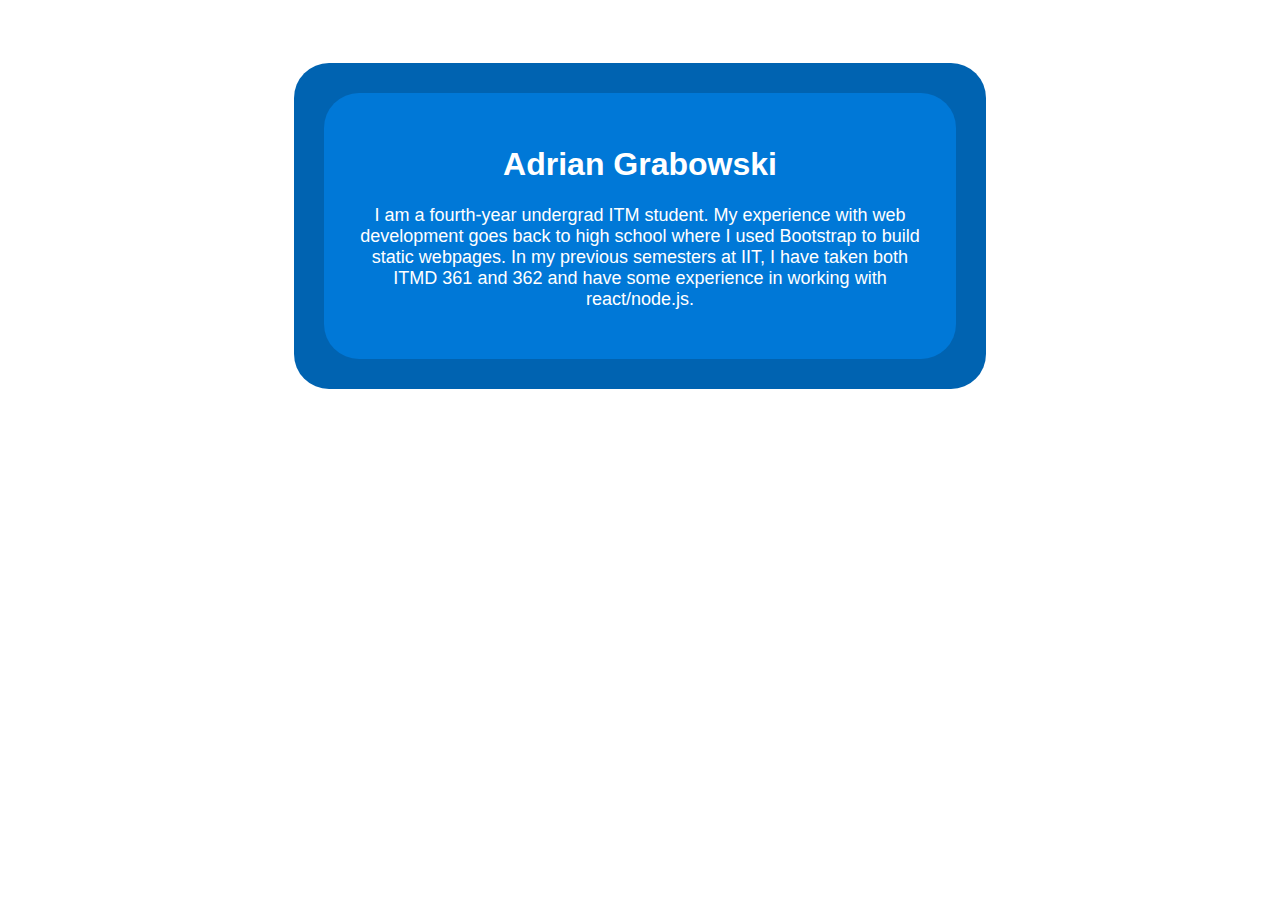
<file: index.html>
<!DOCTYPE html>
<html lang="en">
<head>
    <meta charset="UTF-8">
    <meta name="viewport" content="width=device-width, initial-scale=1.0">
    <title>Intro</title>
    <link href="style.css" rel="stylesheet">
</head>
<body>
    <div class="outter-box">
        <div class="inner-box">
            <h1>Adrian Grabowski</h1>
            <p>I am a fourth-year undergrad ITM student. My experience with web development goes back to high school where I used Bootstrap to build static webpages. In my previous semesters at IIT, I have taken both ITMD 361 and 362 and have some experience in working with react/node.js.</p>
        </div>
    </div> 
</body>
</html>
</file>
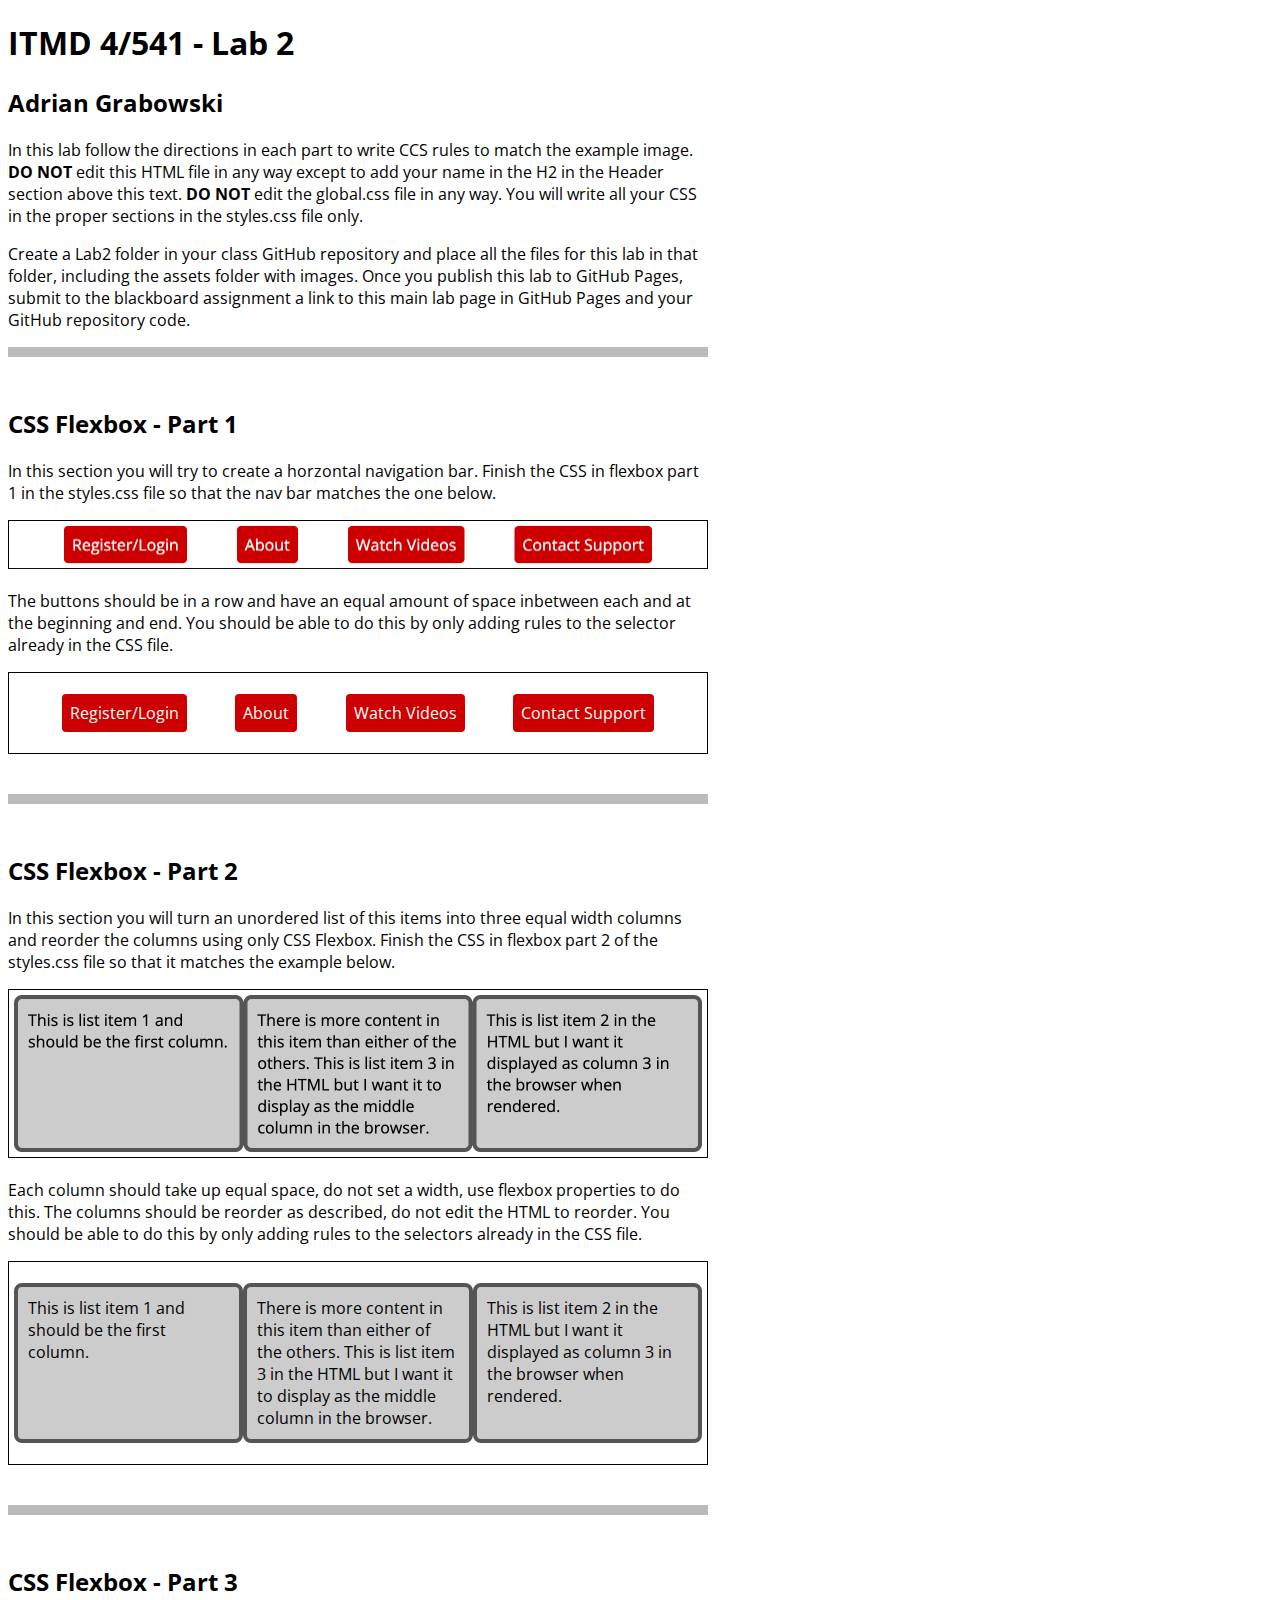
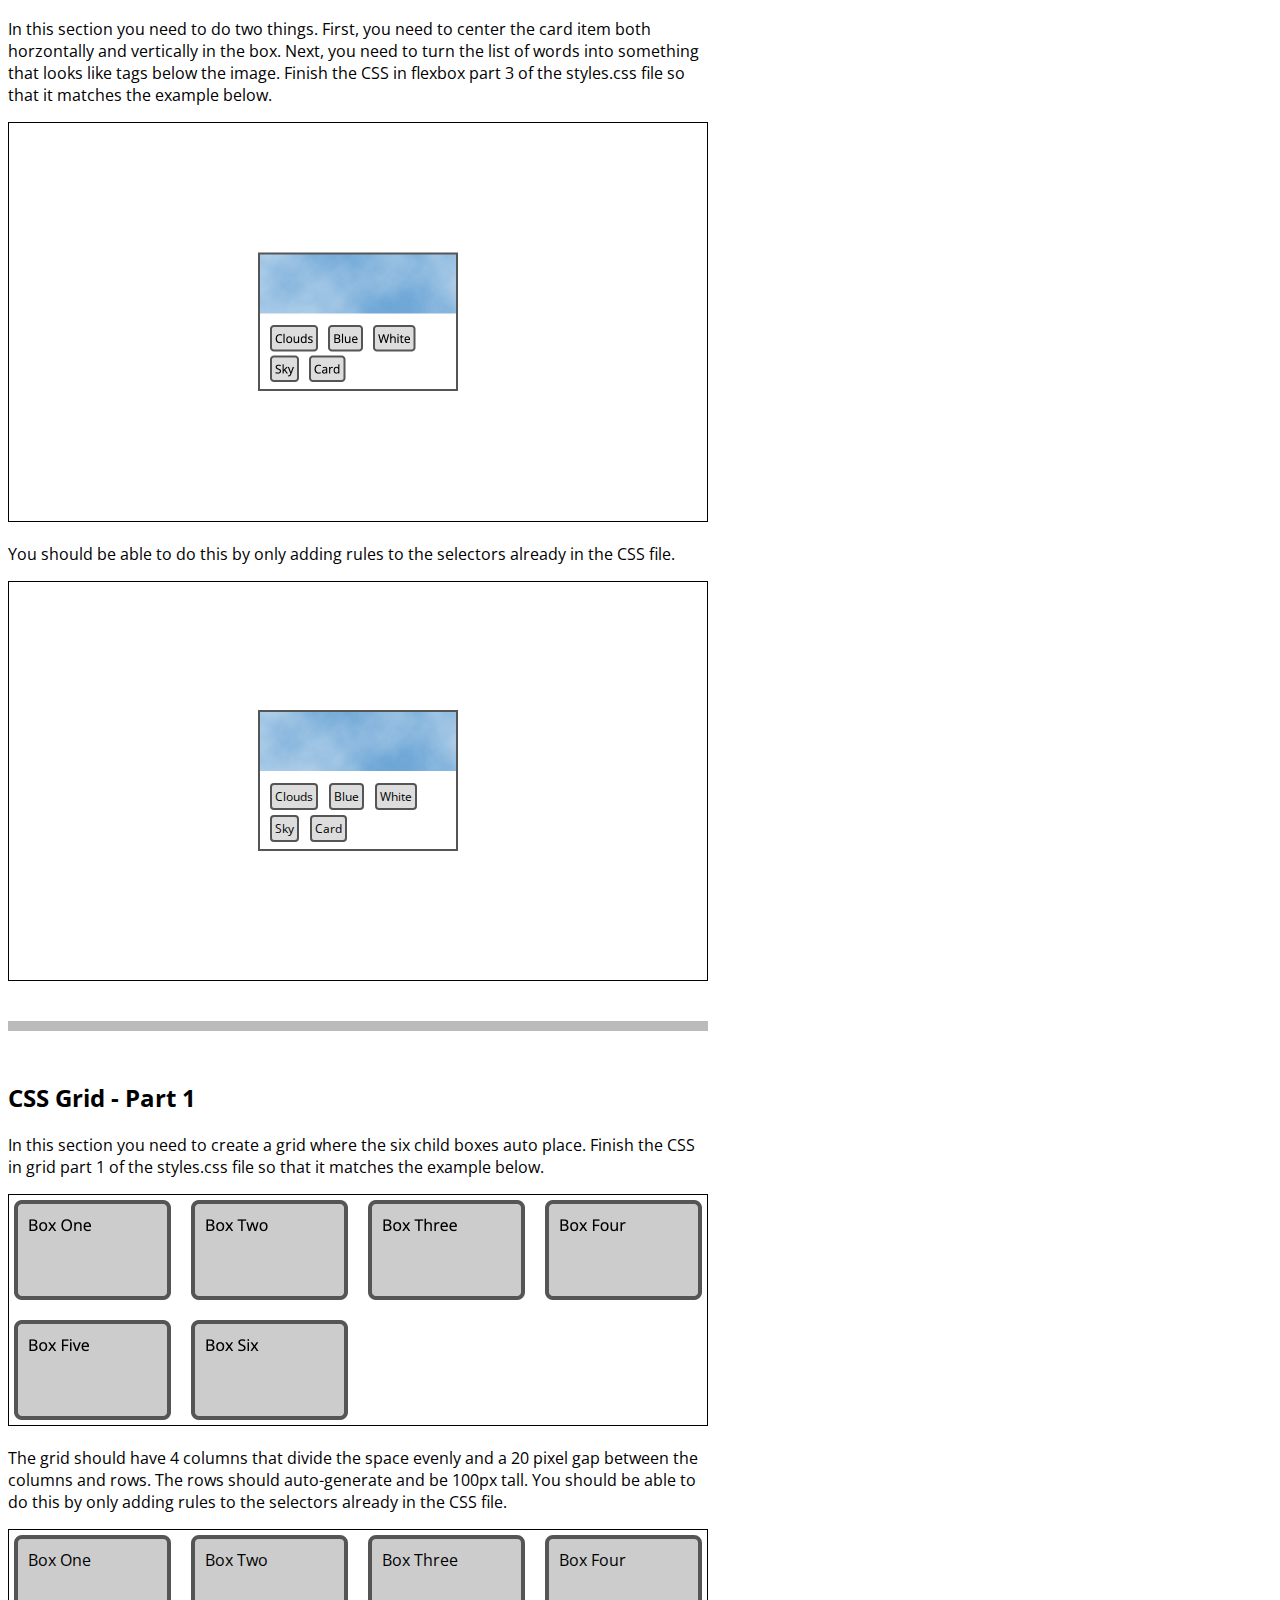
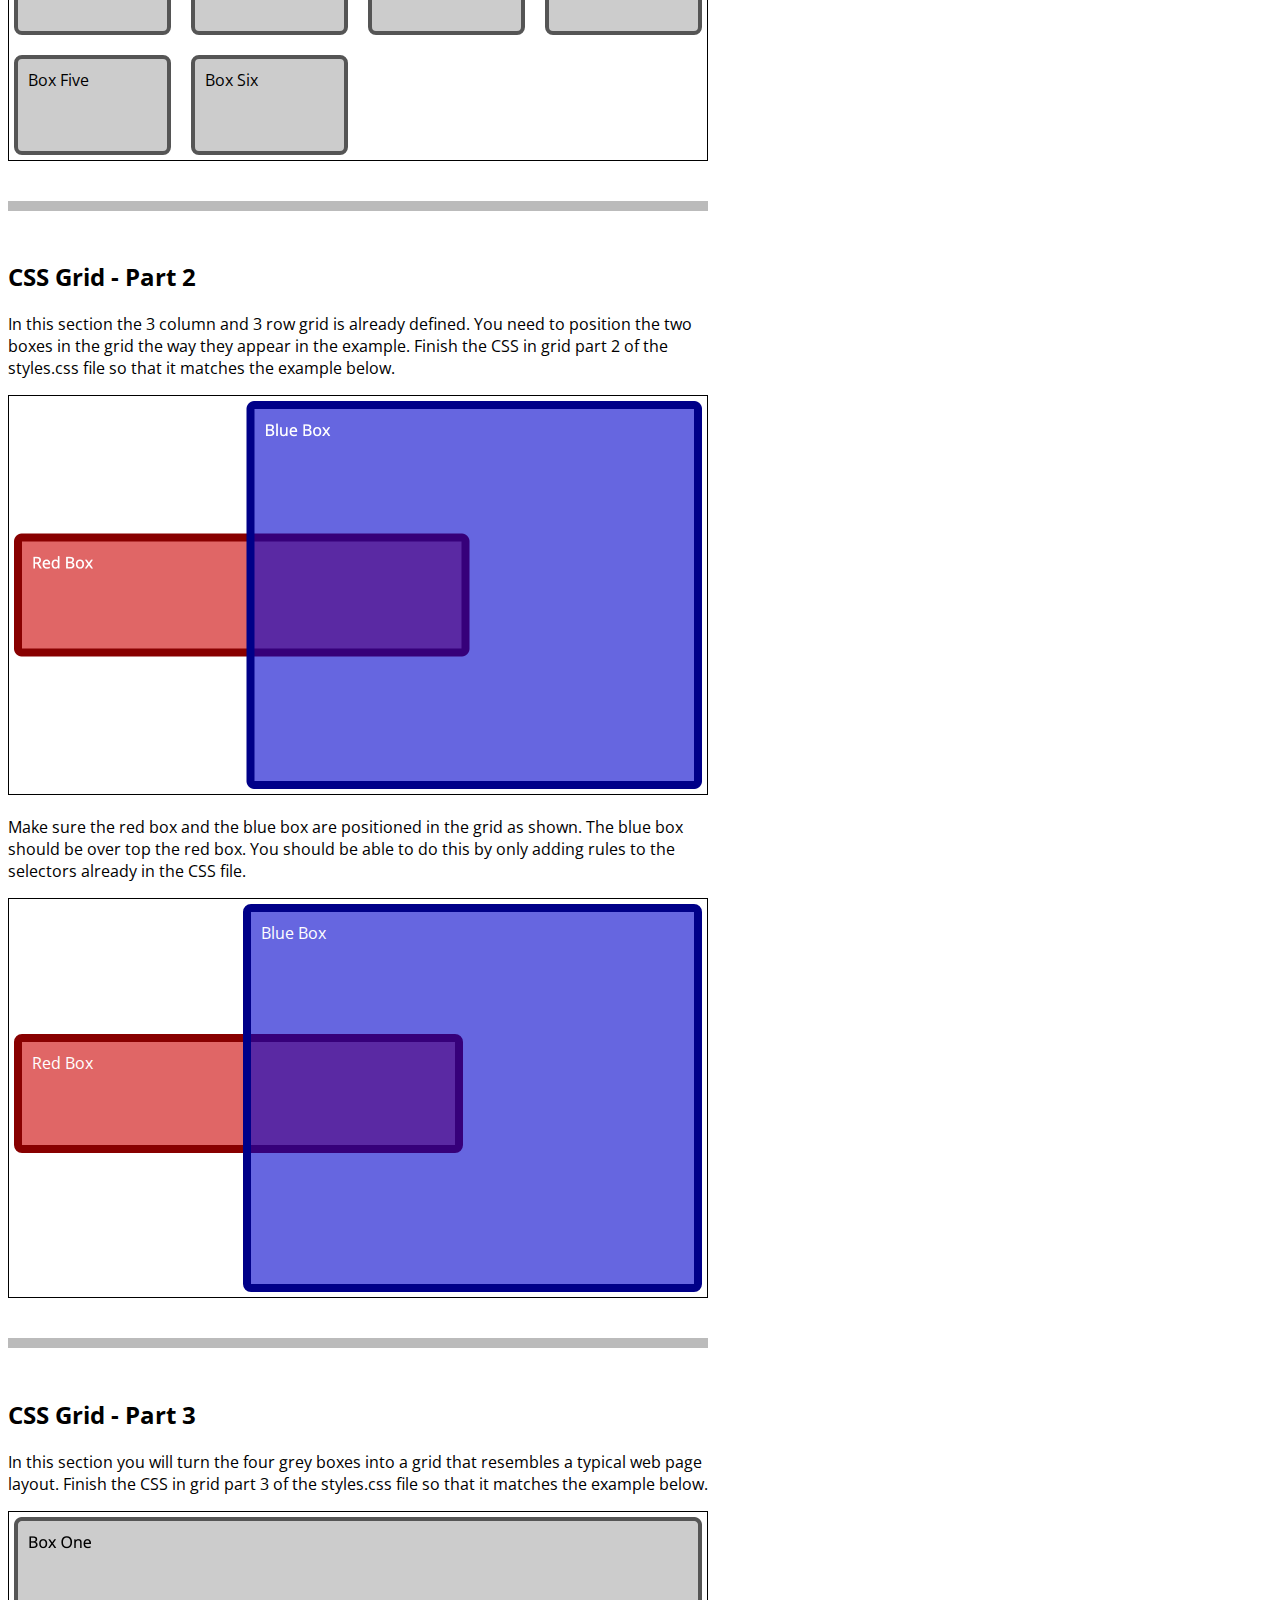
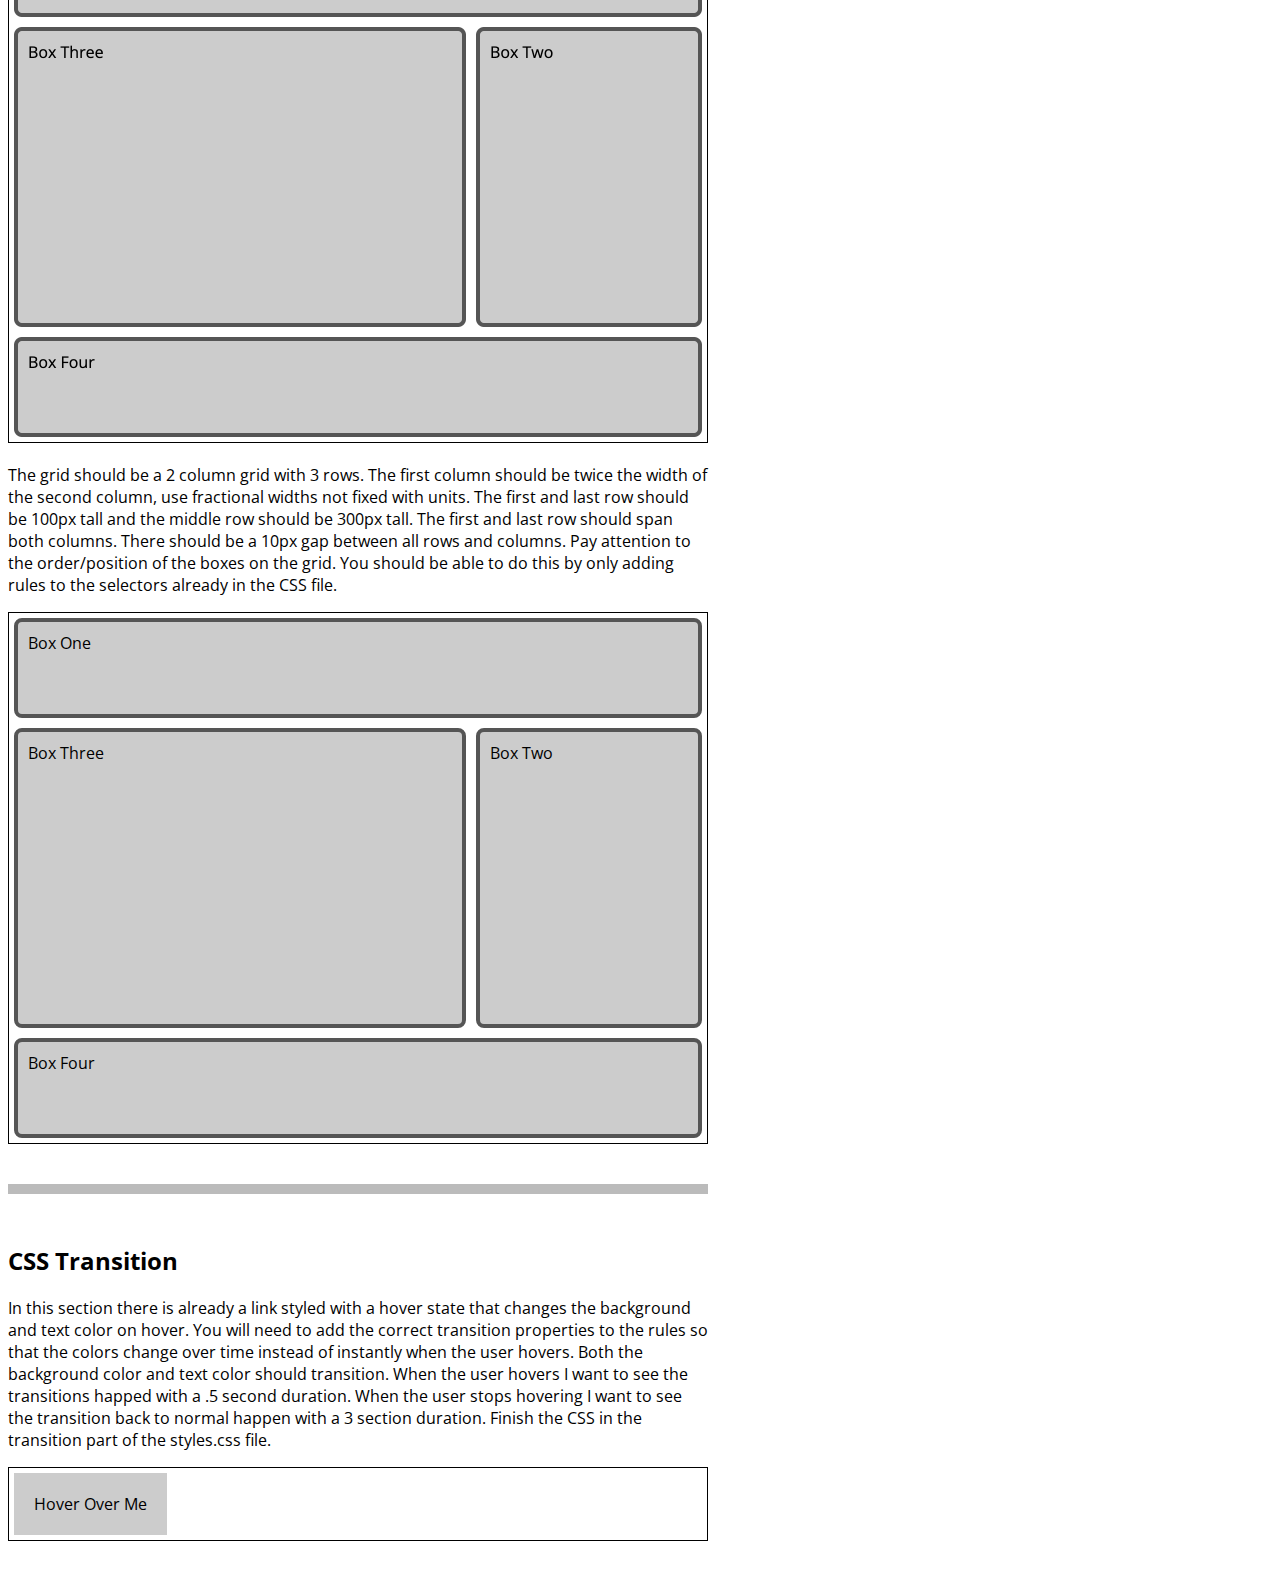
<file: Lab2/index.html>
<!DOCTYPE html>
<html lang="en">
<head>
  <meta charset="UTF-8">
  <meta http-equiv="X-UA-Compatible" content="IE=edge">
  <meta name="viewport" content="width=device-width, initial-scale=1.0">
  <title>ITMD 4/541 - Lab 2</title>
  <link rel="preconnect" href="https://fonts.googleapis.com">
  <link rel="preconnect" href="https://fonts.gstatic.com" crossorigin>
  <link href="https://fonts.googleapis.com/css2?family=Open+Sans:ital,wght@0,400;0,700;1,400&display=swap" rel="stylesheet">
  <link href="assets/global.css" rel="stylesheet">
  <link href="styles.css" rel="stylesheet">
</head>
<body>
  <header class="w700">
    <h1>ITMD 4/541 - Lab 2</h1>
    <h2>Adrian Grabowski</h2>
    <p>In this lab follow the directions in each part to write CCS rules to match the example image. <strong>DO NOT</strong> edit this HTML file in any way except to add your name in the H2 in the Header section above this text. <strong>DO NOT</strong> edit the global.css file in any way. You will write all your CSS in the proper sections in the styles.css file only.</p>
    <p>Create a Lab2 folder in your class GitHub repository and place all the files for this lab in that folder, including the assets folder with images. Once you publish this lab to GitHub Pages, submit to the blackboard assignment a link to this main lab page in GitHub Pages and your GitHub repository code.</p>
  </header>
  <section id="flex-section1" class="w700">
    <h2>CSS Flexbox - Part 1</h2>
    <p>In this section you will try to create a horzontal navigation bar. Finish the CSS in flexbox part 1 in the styles.css file so that the nav bar matches the one below.</p>
    <img src="assets/flex-p1.png" alt="flexbox part 1 example" width="700">
    <p>The buttons should be in a row and have an equal amount of space inbetween each and at the beginning and end. You should be able to do this by only adding rules to the selector already in the CSS file.</p>
    <div class="box">
      <nav>
        <ul>
          <li><a class="btn" href="#/register">Register/Login</a></li>
          <li><a class="btn" href="#/about">About</a></li>
          <li><a class="btn" href="#/videos">Watch Videos</a></li>
          <li><a class="btn" href="#/support">Contact Support</a></li>
        </ul>
      </nav>
    </div>
  </section>
  <section id="flex-section2" class="w700">
    <h2>CSS Flexbox - Part 2</h2>
    <p>In this section you will turn an unordered list of this items into three equal width columns and reorder the columns using only CSS Flexbox. Finish the CSS in flexbox part 2 of the styles.css file so that it matches the example below.</p>
    <img src="assets/flex-p2.png" alt="flexbox part 2 example" width="700">
    <p>Each column should take up equal space, do not set a width, use flexbox properties to do this. The columns should be reorder as described, do not edit the HTML to reorder. You should be able to do this by only adding rules to the selectors already in the CSS file.</p>
    <div class="box">
      <nav>
        <ul>
          <li class="greybox item1">This is list item 1 and should be the first column.</li>
          <li class="greybox item2">This is list item 2 in the HTML but I want it displayed as column 3 in the browser when rendered.</li>
          <li class="greybox item3">There is more content in this item than either of the others. This is list item 3 in the HTML but I want it to display as the middle column in the browser.</li>
        </ul>
      </nav>
    </div>
  </section>
  <section id="flex-section3" class="w700">
    <h2>CSS Flexbox - Part 3</h2>
    <p>In this section you need to do two things. First, you need to center the card item both horzontally and vertically in the box. Next, you need to turn the list of words into something that looks like tags below the image. Finish the CSS in flexbox part 3 of the styles.css file so that it matches the example below.</p>
    <img src="assets/flex-p3.png" alt="flexbox part 3 example" width="700">
    <p>You should be able to do this by only adding rules to the selectors already in the CSS file.</p>
    <div class="box h400">
      <div class="card">
        <img src="assets/clouds.jpg" alt="clouds" width="200">
        <div class="tags">
          <ul>
            <li>Clouds</li>
            <li>Blue</li>
            <li>White</li>
            <li>Sky</li>
            <li>Card</li>
          </ul>
        </div>
      </div>
    </div>
  </section>
  <section id="grid-section1" class="w700">
    <h2>CSS Grid - Part 1</h2>
    <p>In this section you need to create a grid where the six child boxes auto place. Finish the CSS in grid part 1 of the styles.css file so that it matches the example below.</p>
    <img src="assets/grid-p1.png" alt="grid part 1 example" width="700">
    <p>The grid should have 4 columns that divide the space evenly and a 20 pixel gap between the columns and rows. The rows should auto-generate and be 100px tall. You should be able to do this by only adding rules to the selectors already in the CSS file.</p>
    <div class="box">
      <div class="grid">
        <div class="greybox">Box One</div>
        <div class="greybox">Box Two</div>
        <div class="greybox">Box Three</div>
        <div class="greybox">Box Four</div>
        <div class="greybox">Box Five</div>
        <div class="greybox">Box Six</div>
      </div>
    </div>
    </div>
  </section>
  <section id="grid-section2" class="w700">
    <h2>CSS Grid - Part 2</h2>
    <p>In this section the 3 column and 3 row grid is already defined. You need to position the two boxes in the grid the way they appear in the example. Finish the CSS in grid part 2 of the styles.css file so that it matches the example below.</p>
    <img src="assets/grid-p2.png" alt="grid part 2 example" width="700">
    <p>Make sure the red box and the blue box are positioned in the grid as shown. The blue box should be over top the red box. You should be able to do this by only adding rules to the selectors already in the CSS file.</p>
    <div class="box h400">
      <div class="grid">
        <div class="gridboxblue">Blue Box</div>
        <div class="gridboxred">Red Box</div>
      </div>
    </div>
    </div>
  </section>
  <section id="grid-section3" class="w700">
    <h2>CSS Grid - Part 3</h2>
    <p>In this section you will turn the four grey boxes into a grid that resembles a typical web page layout. Finish the CSS in grid part 3 of the styles.css file so that it matches the example below.</p>
    <img src="assets/grid-p3.png" alt="grid part 3 example" width="700">
    <p>The grid should be a 2 column grid with 3 rows. The first column should be twice the width of the second column, use fractional widths not fixed with units. The first and last row should be 100px tall and the middle row should be 300px tall. The first and last row should span both columns. There should be a 10px gap between all rows and columns. Pay attention to the order/position of the boxes on the grid. You should be able to do this by only adding rules to the selectors already in the CSS file.</p>
    <div class="box">
      <div class="grid">
        <div class="greybox box1">Box One</div>
        <div class="greybox box2">Box Two</div>
        <div class="greybox box3">Box Three</div>
        <div class="greybox box4">Box Four</div>
      </div>
    </div>
    </div>
  </section>
  <section id="transition-section" class="w700">
    <h2>CSS Transition</h2>
    <p>In this section there is already a link styled with a hover state that changes the background and text color on hover. You will need to add the correct transition properties to the rules so that the colors change over time instead of instantly when the user hovers. Both the background color and text color should transition. When the user hovers I want to see the transitions happed with a .5 second duration. When the user stops hovering I want to see the transition back to normal happen with a 3 section duration. Finish the CSS in the transition part of the styles.css file.</p>
    <div class="box">
      <a href="#">Hover Over Me</a>
    </div>
    </div>
  </section>
</body>
</html>
</file>
<file: style.css>
.outter-box {
    margin:auto;
    background-color: #0063B1;
    width: 50%;
    padding: 30px;
    margin-top: 5%;
    border-radius: 35px;
}

.inner-box {
    background-color: #0078D7;
    padding: 5%;
    text-align: center;
    color: white;
    font-family: sans-serif;
    border-radius: 35px;
}

p {
    font-size: large;
}
</file>
<file: Lab2/assets/global.css>
/* Global CSS - Do Not Edit */

* {
  box-sizing: border-box;
  font-family: 'Open Sans', sans-serif;
}

section {
  padding: 30px 0 40px;
  border-top: 10px solid #bbb;
}

.btn {
  background-color: #cc0000;
  padding: 8px;
  color: #fff;
  display: inline-block;
  text-decoration: none;
  border-radius: 4px;
  font-size: 1rem;
}

.box {
  border: 1px solid #000;
  padding: 5px;
}

img {
  max-width: 100%;
}

.w700 {
  width: 700px;
}

.h500 {
  height: 500px;
}

.h400 {
  height: 400px;
}

.greybox {
  background-color: #ccc;
  color: #000;
  padding: 10px;
  border: 4px solid #555;
  border-radius: 8px;
}

.gridboxblue {
  background-color:rgba(0,0,204,.6);
  color: #fff;
  padding: 10px;
  border: 8px solid #000088;
  border-radius: 8px;
}

.gridboxred {
  background-color: rgba(204,0,0,.6);
  color: #fff;
  padding: 10px;
  border: 8px solid #880000;
  border-radius: 8px;
}

.card {
  width: 200px;
  border: 2px solid #555;
}

.tags {
  padding: 5px;
}

.tags li {
  background-color: #ddd;
  color: #000;
  padding: 3px;
  border: 2px solid #555;
  border-radius: 4px;
  font-size: .75rem;
  margin: 2px 5px;
}

#grid-section2 .grid {
	display: grid;
	grid-template-columns: 1fr 1fr 1fr;
	grid-template-rows: 1fr 1fr 1fr;
	grid-gap: 10px;
  height: 100%;
}
</file>
<file: Lab2/styles.css>
/* Flexbox Part 1 */

#flex-section1 ul {
	display: flex;
	justify-content: space-evenly;
	list-style-type: none;
	padding: 0%;

}

/* end Flexbox Part 1 */


/* Flexbox Part 2 */

#flex-section2 ul {
	display: flex;
	padding: 0%;
}

#flex-section2 li {
	list-style-type: none;
}

#flex-section2 .item1 {
	flex-basis: 40%;
	
}

#flex-section2 .item2 {
	flex-basis: 40%;
	order: 3;

}

#flex-section2 .item3 {
	flex-basis: 40%;

}

/* end Flexbox Part 2 */


/* Flexbox Part 3 */

#flex-section3 .box {
	display: flex;
	justify-content: center;
	align-items:center;

}

#flex-section3 .tags ul {
	list-style-type: none;
	display: flex;
	gap: 1px;
	margin: 0%;
	padding: 0%;
	flex-wrap:wrap;


}

/* end Flexbox Part 3 */


/* Grid Part 1 */

#grid-section1 .grid {
	display: grid;
	grid-template-columns: repeat(4, minmax(0, 1fr));;
	grid-template-rows: 100px 100px;
	gap: 20px;
}

/* end Grid Part 1 */


/* Grid Part 2 */

#grid-section2 .gridboxblue {
	display: grid;
	grid-column-start: 2;
  	grid-column-end: 5;
  	grid-row-start: row1-start;
 	grid-row-end: 1;
	z-index: 9;

}

#grid-section2 .gridboxred {
	display: grid;
	grid-column-start: 1;
  	grid-column-end: 3;
  	grid-row-start: 2;
  	grid-row-end: 2;
}

/* end Grid Part 2 */


/* Grid Part 3 */

#grid-section3 .grid {
	display: grid;
	grid-template-columns: 2fr 1fr;
	grid-template-rows: 100px 300px 100px;
	gap: 10px;
	


}

#grid-section3 .box1 {
	grid-column-start: 1;
	grid-column-end: 3;
	grid-row-start: 1;
  	grid-row-end: 1;

}

#grid-section3 .box2 {
	grid-column-start: 2;
	grid-column-end: 2;
	grid-row-start: 2;
  	grid-row-end: 2;
	

}

#grid-section3 .box3 {
	grid-column-start: 1;
	grid-column-end: 1;
	grid-row-start: 3;
  	grid-row-end: 2;

}

#grid-section3 .box4 {
	grid-column-start: 1;
	grid-column-end: 3;
	grid-row-start: 3;
  	grid-row-end: 3;

}

/* end Grid Part 3 */


/* Transition Part */

#transition-section .box a {
	display: inline-block;
	background-color: #ccc;
	color: #000;
	padding: 20px;
	text-decoration: none;
	transition-duration: 3s;
}

#transition-section .box a:hover {
	background-color: #cc0000;
	color: #fff;
	transition-duration: 0.5s;
}

/* end Transition Part */
</file>
